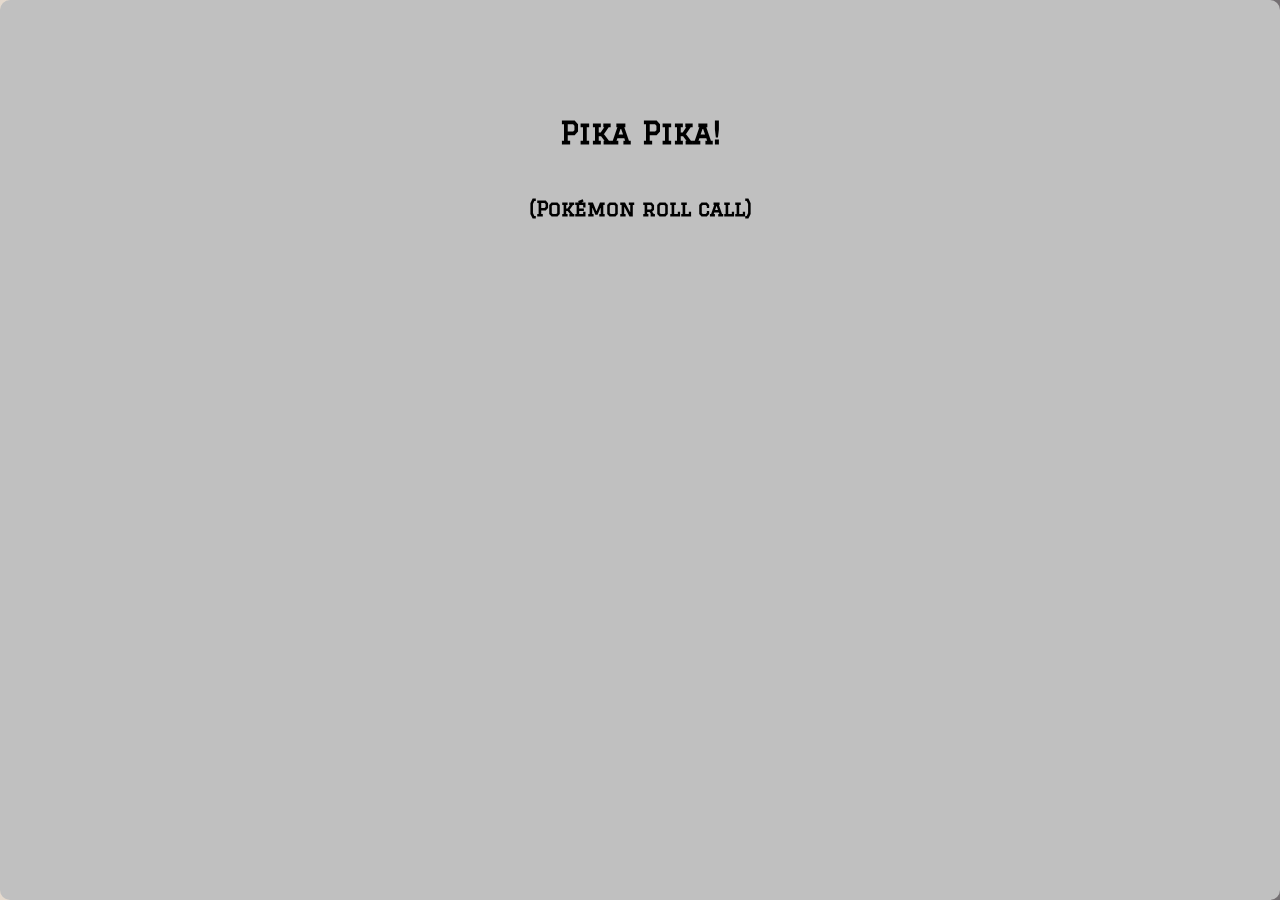
<file: index.html>
<!DOCTYPE html>
<html lang="en">
<head>
    <meta charset="UTF-8">
    <title>Citadel's Pokedex</title>
    <link rel="stylesheet" href="app.css">
    <link rel="apple-touch-icon" sizes="180x180" href="/apple-touch-icon.png">
    <link rel="icon" type="image/png" sizes="32x32" href="/favicon-32x32.png">
    <link rel="icon" type="image/png" sizes="20x20" href="/favicon-16x16.png">
    <link rel="manifest" href="/site.webmanifest">
</head>
<body id="body">
<div class="titleCon">
    <img src="PokemonDex.png" class="title">
</div>
<div class="filter_container">
    <div class="filter_items">
        <label>REGION</label>
        <div class="region__container" id="region-container"></div>
    </div>
    <div class="filter_items">
        <label>TYPE</label>
        <div class="type__container" id="type-container"></div>
    </div>
    <div class="filter_items">
        <label>SORT BY</label>
        <select id="sort">
            <option value="name">Name</option>
            <option value="id-asc">ID Ascending</option>
            <option value="id-dsc">ID Descending</option>
        </select>
    </div>
    <div class="filter_items">
        <label>SEARCH</label>
        <div class="search__container" id="search-container"></div>
    </div>
</div>
<div class="page">
<div class="poke-container" id="poke-container" onload="load()"></div>
<script src="app.js"></script>
</div>
<div id="loading">
    <div id="loading_text">
        <h2>Pika Pika!</h2>
        <h6>(Pokémon roll call)</h6>
    </div>
</div>
</body>
</html>
</file>
<file: app.css>
@import url('https://fonts.googleapis.com/css2?family=Press+Start+2P&display=swap');
@import url('https://fonts.googleapis.com/css2?family=Graduate&display=swap');
*{
    box-sizing: border-box;
}

.titleCon{
    margin-top: 50px;
    align-items: center;
}

.title{
    height: 80px;
    width: 400px;
}

#loading {
    display: block;
    top: 0;
    left: 0;
    width: 100vw;
    height: 100vh;
    position: fixed;
    z-index: 100;
    background-color: rgb(192,192,192);
    background-image: url("https://i.imgur.com/aMz1Qtu.gif");
    background-repeat: no-repeat;
    background-position: center;
    overflow: hidden;
    align-items: center;
    text-align: center;
    border-radius: 10px;
}

#loading_text{
    font-family: 'Graduate', cursive;
    padding-top: 90px;
    text-align: center;
    align-items: center;
}

#loading_text, h2{
    font-size: 30px;
}

body{
    background: linear-gradient(to right,#E5DACE,#746F72);
    font-family: 'Press Start 2P', cursive;
    display: flex;
    flex-direction: column;
    align-items: center;
    justify-content: center;
    margin: 0;
}

div{
    display: block;
}

h1{
    letter-spacing: 3px;
}

.filter_container{
    display: flex;
    flex-direction: row;
    margin: 7vh 0 5vh;
    grid-gap: 0 2vw;
    gap: 0 2vw;
}

.filter_items{
    display: flex;
    flex-direction: column;
    align-items: center;
    font-family: 'Graduate', cursive;
    font-size: 18px;
    font-weight: bold;
}

.filter_items>input{
    width: 10vw;
    margin-top: 5px;
}

.filter_items>input, select{
    width: 10vw;
    margin-top: 5px;
}

input{
    height: 30px;
}

select{
    letter-spacing: normal;
    word-spacing: normal;
    line-height: normal;
    text-transform: none;
    text-indent: 0;
    text-shadow: none;
    display: inline-block;
    text-align: start;
    appearance: auto;
    box-sizing: border-box;
    align-items: center;
    white-space: pre;
    cursor: default;
    margin: 0;
    border-width: 1px;
    border-style: solid;
    border-image: initial;
    border-radius: 0;
    height: 30px;
}

option{
    font-weight: normal;
    display: block;
    white-space: nowrap;
    min-height: 1.2em;
    padding: 0 2px 1px ;
}

.poke-container{
    display: flex;
    flex-wrap: wrap;
    align-items: space-between;
    justify-content: center;
    margin: 0 auto;
    max-width: 1500px;
    overflow: hidden;
}

#loading::-webkit-scrollbar{
    display: none;
}

.pokemon{
    background: linear-gradient(white,white);
    border-radius: 10px;
    box-shadow: 0 3px 15px rgba(100,100,100,0.5);
    margin: 30px;
    padding: 15px;
    text-align: center;
}

.pokemon:hover{
    outline: none;
    border-color: black;
    box-shadow: 0 0 15px black;
    transform: scale(1.1);
}

.pokemon .img-container{
    background-color: rgba(255,225,225, 0.6);
    border-radius: 50%;
    width: 160px;
    height: 160px;
    text-align: center;
}

.pokemon .img-container img{
    max-width: 90%;
    margin-top: 20px;
}

.pokemon .info{
    margin-top: 20px;
}

.pokemon .info .number{
    background-color: rgba(0,0,0,0.5);
    font-family: 'Graduate', cursive;
    padding: 5px 10px;
    border-radius: 10px;
    font-size: 8px;
    color: white;
}

.pokemon .info .name{
    margin: 15px 0 7px;
    letter-spacing: 1px;
}

#closeBtn{
    position: absolute;
    right: 300px;
    top: 10px;
    width: 70px;
    height: 70px;
    border-radius: 50%;
    background-color: white;
    opacity: 0.7;
}

button{
    background-color: #746F72;
    padding: 10px 20px;
    border: none;
    color: white;
    border-radius: 50%;
    transition: transform 100ms;
}

#closeBtn:hover{
    cursor: pointer;
    transform: translateY(-1px);
    box-shadow: 0px 1px 2px;
}

.poke_card{
    position: fixed;
    top: 0;
    left: 0;
    height: 100vh;
    width: 100vw;
    background: hsl(0, 0%, 0%, 0.6);
    backdrop-filter: blur(5px);
    opacity: 1;
    display: flex;
    justify-content: center;
    align-items: center;
    overflow: hidden;
}

.poke-card-body, #poke-card-body{
    background: red;
    color: black;
    font-family: 'Graduate', cursive;
    border-radius: 10px;
    height: 800px;
    width: 1100px;
    margin-top: 2.0em;
    margin-bottom: 2.0em;
    display: flex;
    align-items: center;
    text-align: center;
    border-color: black;
    box-shadow: 0 0 150px black;
    animation: fadeIn .25s ease-in-out;
}

@keyframes fadeIn {
    from {
        opacity: 0;
        transform: translateX(-300px);
    }
    to {
        opacity: 1;
    }
}

.left-side{
    background-color: hsla(0,0%,100%,.25098039215686274);
    align-items: center;
    border-radius: 1em;
    margin-left: 2em;
    margin-right: 2em;
    height: 47.5em;
    width: 32.5em;
}
.right-side{
    background-color: hsla(0,0%,100%,.25098039215686274);
    align-items: center;
    border-radius: 10px;
    margin-right: 2em;
    height: 47.5em;
    width: 62.5em;
    text-align: left;
}
.card-name{
    font-family: 'Graduate', cursive;
    font-size: 2.5em;
    text-align: center;
}

.card-title {
    font-family: 'Graduate', cursive;
    font-size: 2em;
    text-align: center;
}

.card-img{
    width: 300px;
    height: 300px;
    align-items: center;
    padding-bottom: 20px;
}

/* Animation Bounce Here */

@keyframes bounce {
    20%{
        transform: translateX(-10px);
    }
    40%{
        transform: translateX(4px);
    } 
    60%{
        transform: translateX(-6px);
    }
    80%{
        transform: translateX(-4px);
    }
}

.num{
    align-items: center;
    padding-top: 20px;
}
.tile-card:hover{
    cursor: pointer;
}
.section-header{
    font-size: 24px;
    margin-left: 20px;
}
.ability-container, .bs-container, .enrty-container, .evo-container {
    margin-left: 30px;
    margin-right: 20px;
    background: hsl(0,0%,100%,0.5);
    border-radius: 10px;
}

.enrty-container{
    width: 40em;
    height: 90px;
    padding: 2px;
    padding-left: 10px;
}

.ability-container{
    width: 40em;
    height: 50px;
    padding: 15px;
}

.ability-info{
    margin: auto;
}

.bs-container{
    width: 40em;
    display: flex;
    flex-direction: row;
    flex-wrap: wrap;
    grid-gap: 0 15px;
    gap: 0 40px;
    align-items: center;
    padding: 10px;
    border-radius: 1rem;
    height: 150px;
    align-content: space-evenly;
    text-align: center;
}

.stat-name, .stat-val{
    text-align: center;
    padding-left: 50px;
}

.stat-name{
    text-transform: uppercase;
    color: red;
    font-family: 'Press Start 2P', cursive;
}
.stat-columns{
    width: 135px;
    margin-right: 0;
}
.stat-val{
    padding-top: 5px;
}
.stat-name{
    font-size: 12px;
}

.evo-container {
    width: 40em;
    display: flex;
    flex-direction: row;
    flex-wrap: wrap;
    grid-gap: 0 15px;
    gap: 0 40px;
    align-items: center;
    padding: 10px;
    border-radius: 1rem;
    height: 180px;
    align-content: space-evenly;
    text-align: center;
}

.form-container {
    width: 160px;
    height: 150px;
    margin: 10px;
    padding-top: 15px;
    display: flex;
}

.evo-img {
    width: 160px;
    height: 140px;
    margin: 0 10px;
}

.arrow {
    width: 60px;
    height: 60px;
    align-items: center;
    justify-content: center;
    margin: 0;
}

div.evoNext {
    vertical-align: top;
    display: inline-block;
    text-align: center;
    width: 120px;
}
.caption {
    display: block;
    margin-top: 0;
}

@media only screen and (min-width: 300px) and (max-width: 480px) {
    .pokemon .info .name {
        font-size: 6px;
        padding: 10px 0;
        color: red;
    }

    .pokemon .info .number {
        font-size: 8px;
        padding-bottom: 10px;
    }
}

@media only screen and (min-width: 499px) and (max-width: 768px) {
    .pokemon .info .name {
        font-size: 20px;
        padding: 10px 0;
        color: blue;
    }

    .pokemon .info .number {
        font-size: 17px;
        margin-bottom: 10px;
    }
}

@media only screen and (min-width: 769px) {
    .pokemon .info .name {
        font-size: 12px;
        padding: 10px 0;
    }

    .pokemon .info .number {
        font-size: 15px;
        margin-bottom: 10px;
    }
}
</file>
